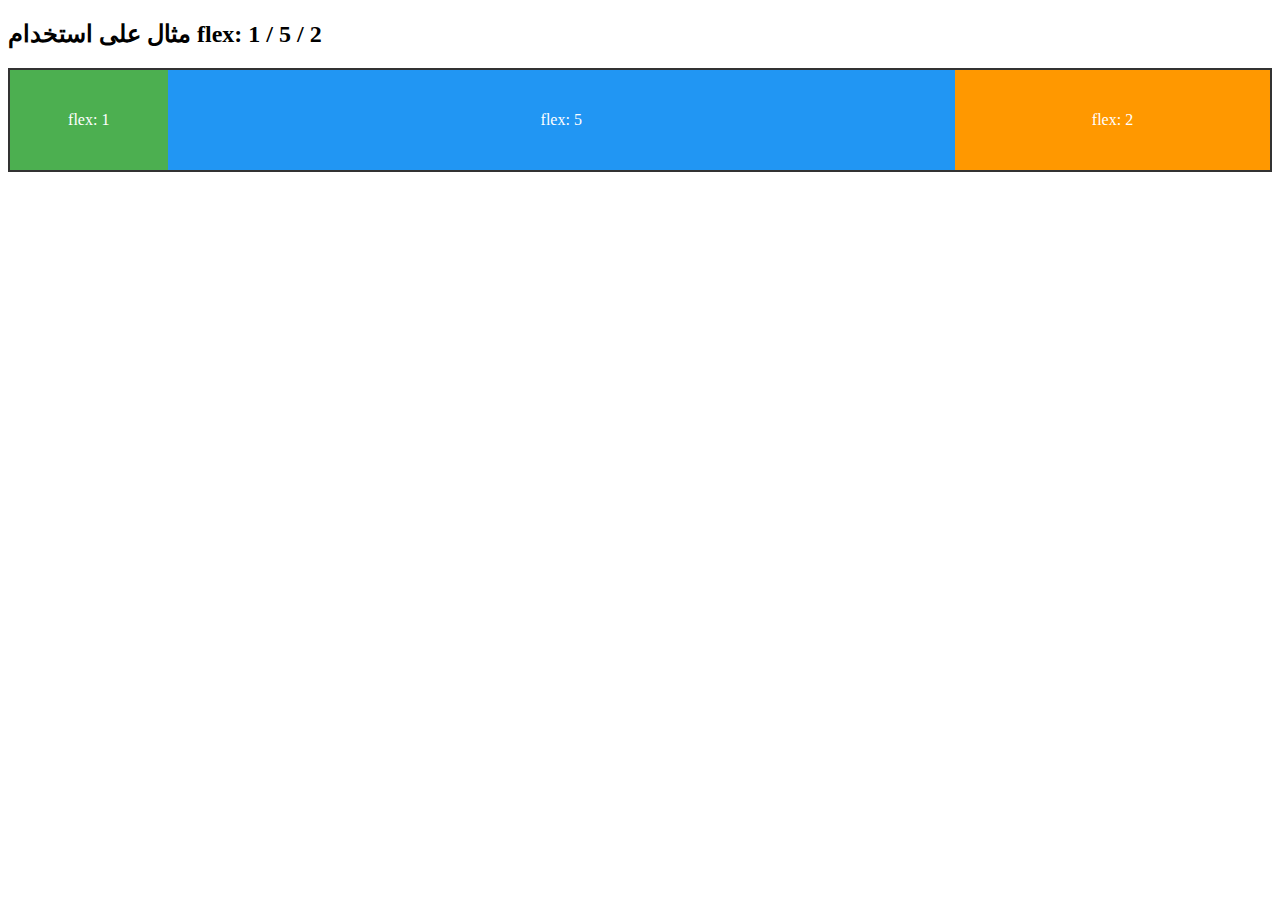
<file: f.html>
<!DOCTYPE html>
<html lang="en">

<head>
    <meta charset="UTF-8">
    <title>مثال على flex</title>
    <style>
        .container {
            display: flex;
            height: 100px;
            border: 2px solid #333;
        }

        .box1 {
            flex: 1;
            background-color: #4CAF50;
            color: white;
            display: flex;
            align-items: center;
            justify-content: center;
        }

        .box2 {
            flex: 5;
            background-color: #2196F3;
            color: white;
            display: flex;
            align-items: center;
            justify-content: center;
        }

        .box3 {
            flex: 2;
            background-color: #FF9800;
            color: white;
            display: flex;
            align-items: center;
            justify-content: center;
        }
    </style>
</head>

<body>

    <h2>مثال على استخدام flex: 1 / 5 / 2</h2>

    <div class="container">
        <div class="box1">flex: 1</div>
        <div class="box2">flex: 5</div>
        <div class="box3">flex: 2</div>
    </div>

</body>

</html>
</file>
